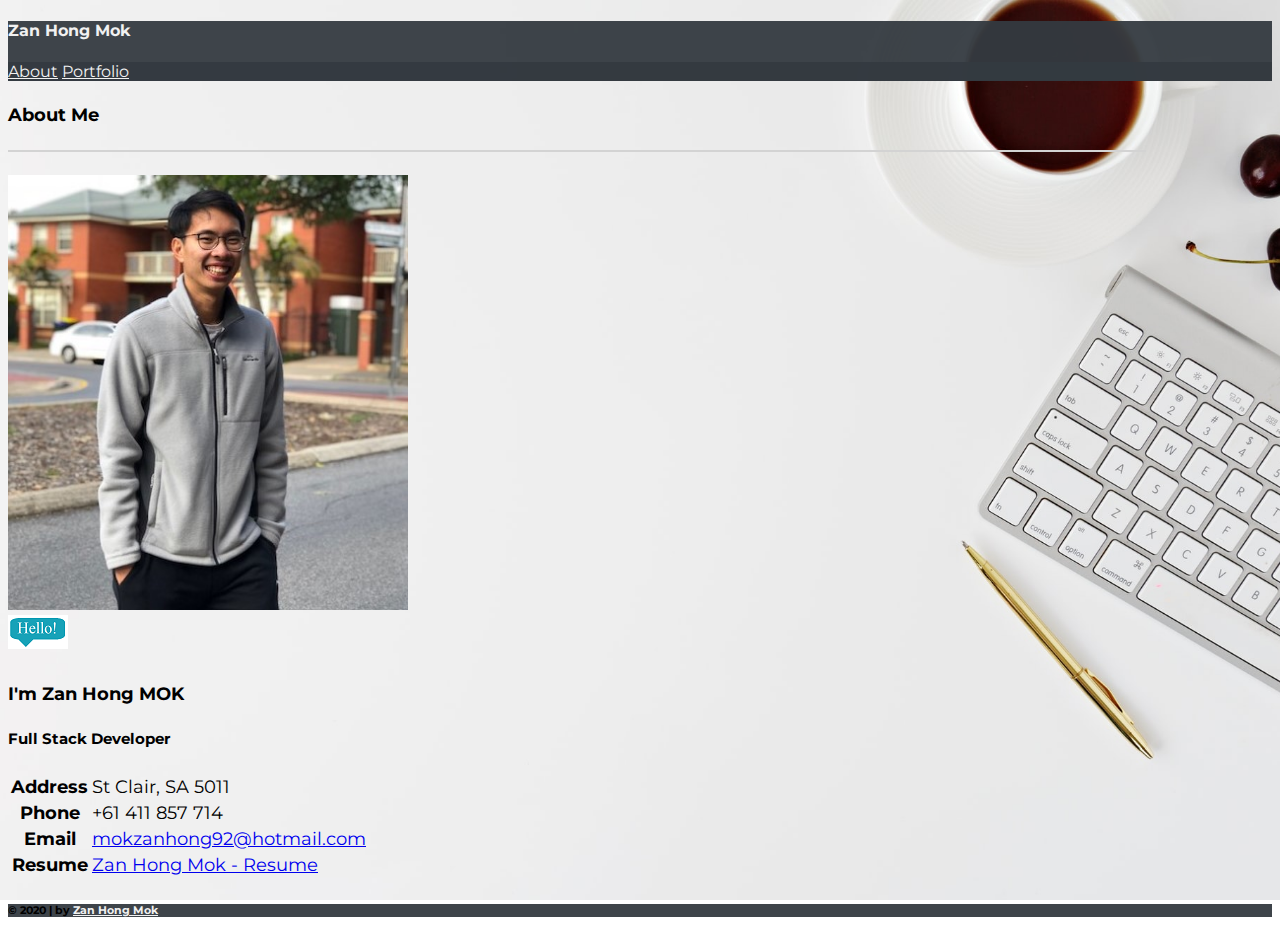
<file: index.html>
<!DOCTYPE html>
<html lang="en" class="h-100">

<head>
  <meta charset="UTF-8" />
  <meta name="viewport" content="width=device-width, initial-scale=1.0" />
  <link rel="stylesheet" href="https://stackpath.bootstrapcdn.com/bootstrap/4.5.0/css/bootstrap.min.css"
    integrity="sha384-9aIt2nRpC12Uk9gS9baDl411NQApFmC26EwAOH8WgZl5MYYxFfc+NcPb1dKGj7Sk" crossorigin="anonymous" />
  <link rel="stylesheet" href="https://use.fontawesome.com/releases/v5.8.1/css/all.css"
    integrity="sha384-50oBUHEmvpQ+1lW4y57PTFmhCaXp0ML5d60M1M7uH2+nqUivzIebhndOJK28anvf" crossorigin="anonymous" />
  <link href="https://fonts.googleapis.com/css2?family=Montserrat&display=swap" rel="stylesheet">
  <link rel="stylesheet" href="style.css">
  <title>About Me</title>
</head>

<body class="d-flex flex-column h-100">
  <header>
    <nav class="px-md-4 mb-4 align-items-center border-bottom shadow-sm">
      <section class="container">
        <section class="row">
          <a class="my-0 mr-md-auto text-white p-3 px-1 text-center col-md-auto">
            <h4 class="font-weight-bold">Zan Hong Mok</h4>
          </a>
          <section class="col-md-auto"></section>
          <nav class="my-3 my-md-4 pr-0 text-center col-md-auto" id="nav-menu">
            <a class="p-2 font-weight-bold" href="index.html">About</a>
            <a class="p-2 font-weight-bold" href="portfolio.html">Portfolio</a>
            <!-- <a class="p-2 font-weight-bold" href="contact.html">Contact</a> -->
          </nav>
        </section>
      </section>
    </nav>
  </header>

  <main class="container bg-light border shadow-lg py-md-4 px-md-4">
    <section class="row">
      <h4 class="text-info col-md-12 py-2 font-weight-bold">About Me</h4>
    </section>
    <hr>
    <br>
    <section class="row">
      <img class="img-fluid float-left col-md-6 h-50 mb-3" style="max-width: 400px;" src="Images/IMG_0452.jpg"
        alt="My Profile Picture" />
      <section class="col-md-6">
        <img src="Images/hello.PNG" alt="Hello speech bubble" style="max-width: 100px; padding-bottom: 5px;" />
        <h4>I'm <span class="font-weight-bold">Zan Hong MOK</span></h4>
        <h5>Full Stack Developer</h5>
        <table class="table table-responsive-sm table-borderless">
          <tbody>
            <tr>
              <th scope="row">Address</th>
              <td>St Clair, SA 5011</td>
            </tr>
            <tr>
              <th scope="row">Phone</th>
              <td>
                +61 411 857 714
              </td>
            </tr>
            <tr>
              <th scope="row">Email</th>
              <td>
                <a href="mailto: mokzanhong92@hotmail.com">mokzanhong92@hotmail.com</a>
              </td>
            </tr>
            <tr>
              <th scope="row">Resume</th>
              <td>
                <a href="Images/Zan Hong Mok - Resume.pdf" target="_blank">Zan Hong Mok - Resume</a>
              </td>
            </tr>
          </tbody>
        </table>
      </section>
    </section>
  </main>

  <footer class="footer mt-auto py-2 border-top shadow-lg">
    <section class="container text-center mt-md-2">
      <a href="https://www.facebook.com/zan.hong/" target="_blank"><i class="fab fa-facebook-f ml-md-2 mr-md-2"></i></a>
      <a href="https://www.instagram.com/zanhong/" target="_blank"><i class="fab fa-instagram ml-md-2 mr-md-2"></i></a>
      <a href="https://www.linkedin.com/in/zhmok/" target="_blank"><i
          class="fab fa-linkedin-in ml-md-2 mr-md-2"></i></a>
      <a href="https://github.com/ZanHong" target="_blank"><i class="fab fa-github ml-md-2 mr-md-2"></i></a>
      <h6 class="text-light mt-md-2">&copy; 2020 | by <a href="https://github.com/ZanHong">Zan Hong
          Mok</a></h6>
    </section>
  </footer>
</body>

</html>
</file>
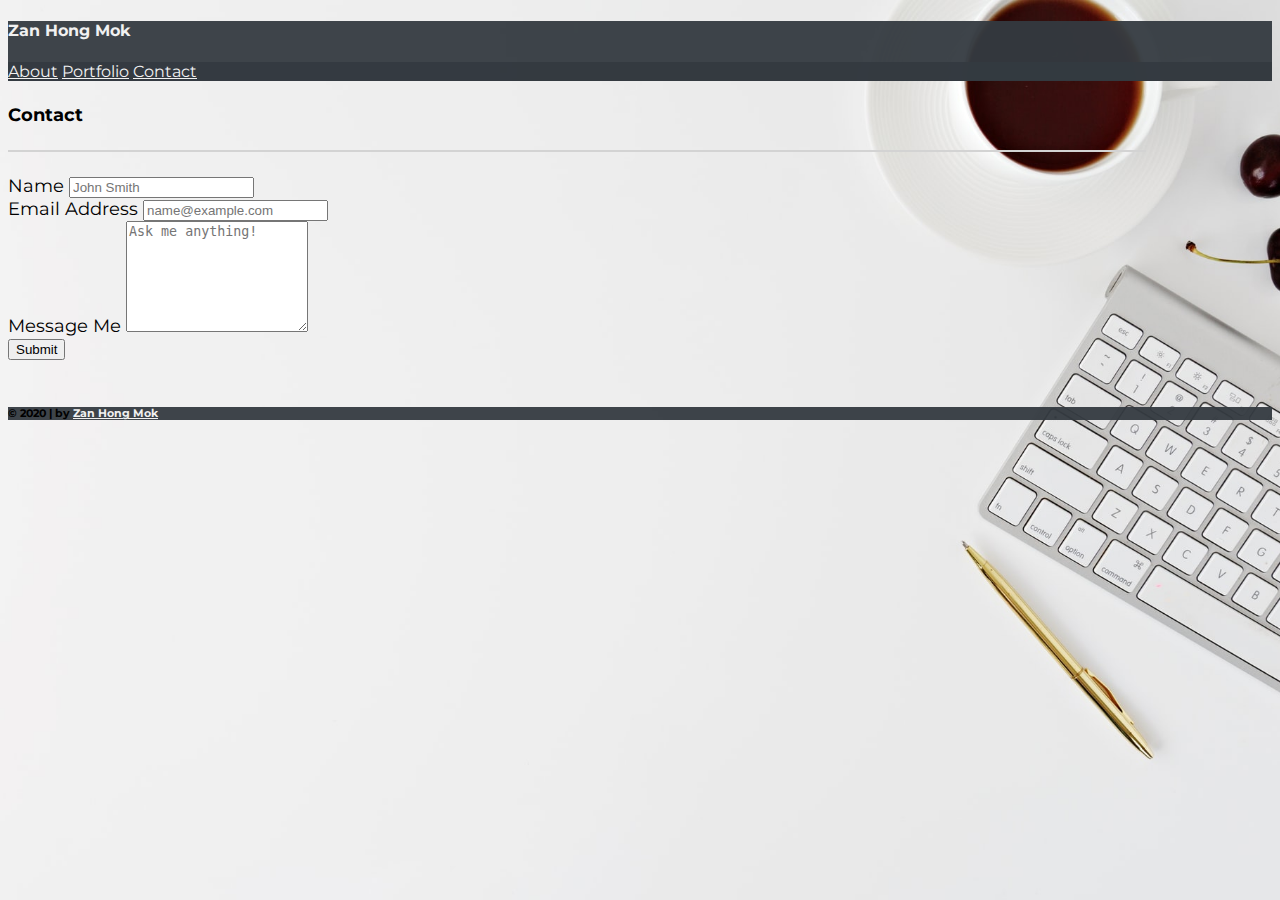
<file: contact.html>
<!DOCTYPE html>
<html lang="en" class="h-100">

<head>
  <meta charset="UTF-8" />
  <meta name="viewport" content="width=device-width, initial-scale=1.0" />
  <link rel="stylesheet" href="https://stackpath.bootstrapcdn.com/bootstrap/4.5.0/css/bootstrap.min.css"
    integrity="sha384-9aIt2nRpC12Uk9gS9baDl411NQApFmC26EwAOH8WgZl5MYYxFfc+NcPb1dKGj7Sk" crossorigin="anonymous" />
  <link rel="stylesheet" href="https://use.fontawesome.com/releases/v5.8.1/css/all.css"
    integrity="sha384-50oBUHEmvpQ+1lW4y57PTFmhCaXp0ML5d60M1M7uH2+nqUivzIebhndOJK28anvf" crossorigin="anonymous" />
  <link href="https://fonts.googleapis.com/css2?family=Montserrat&display=swap" rel="stylesheet">
  <link rel="stylesheet" href="style.css">
  <title>About Me</title>
</head>

<body class="d-flex flex-column h-100">
  <header>
    <nav class="px-md-4 mb-4 align-items-center border-bottom shadow-sm">
      <section class="container">
        <section class="row">
          <a class="my-0 mr-md-auto text-white p-3 px-1 text-center col-md-auto">
            <h4 class="font-weight-bold">Zan Hong Mok</h4>
          </a>
          <section class="col-md-auto"></section>
          <nav class="my-3 my-md-4 pr-0 text-center col-md-auto" id="nav-menu">
            <a class="p-2 font-weight-bold" href="index.html">About</a>
            <a class="p-2 font-weight-bold" href="portfolio.html">Portfolio</a>
            <a class="p-2 font-weight-bold" href="contact.html">Contact</a>
          </nav>
        </section>
      </section>
    </nav>
  </header>

  <main class="container bg-light border shadow-lg py-md-4 px-md-4">
    <section class="row">
      <h4 class="text-info col-md-12 py-2 font-weight-bold">Contact</h4>
    </section>
    <hr>
    <br>

    <form>
      <div class="form-group">
        <label for="exampleInputName1">Name</label>
        <input type="email" class="form-control" id="exampleInputName1" placeholder="John Smith" />
      </div>
      <div class="form-group">
        <label for="exampleInputEmail1">Email Address</label>
        <input type="email" class="form-control" id="exampleInputEmail1" placeholder="name@example.com" />
      </div>
      <div class="form-group">
        <label for="exampleFormControlTextarea1">Message Me</label>
        <textarea class="form-control" id="exampleFormControlTextarea1" rows="7"
          placeholder="Ask me anything!"></textarea>
      </div>
      <button type="submit" class="btn btn-dark">Submit</button>
      <br /><br />
    </form>
  </main>

  <footer class="footer mt-auto py-2 border-top shadow-lg">
    <section class="container text-center mt-md-2">
      <a href="https://www.facebook.com/zan.hong/" target="_blank"><i class="fab fa-facebook-f ml-md-2 mr-md-2"></i></a>
      <a href="https://www.instagram.com/zanhong/" target="_blank"><i class="fab fa-instagram ml-md-2 mr-md-2"></i></a>
      <a href="https://www.linkedin.com/in/zhmok/" target="_blank"><i
          class="fab fa-linkedin-in ml-md-2 mr-md-2"></i></a>
      <a href="https://github.com/ZanHong" target="_blank"><i class="fab fa-github ml-md-2 mr-md-2"></i></a>
      <h6 class="text-light mt-md-2">&copy; 2020 | by <a href="https://github.com/ZanHong">Zan Hong
          Mok</a></h6>
    </section>
  </footer>
</body>

</html>
</file>
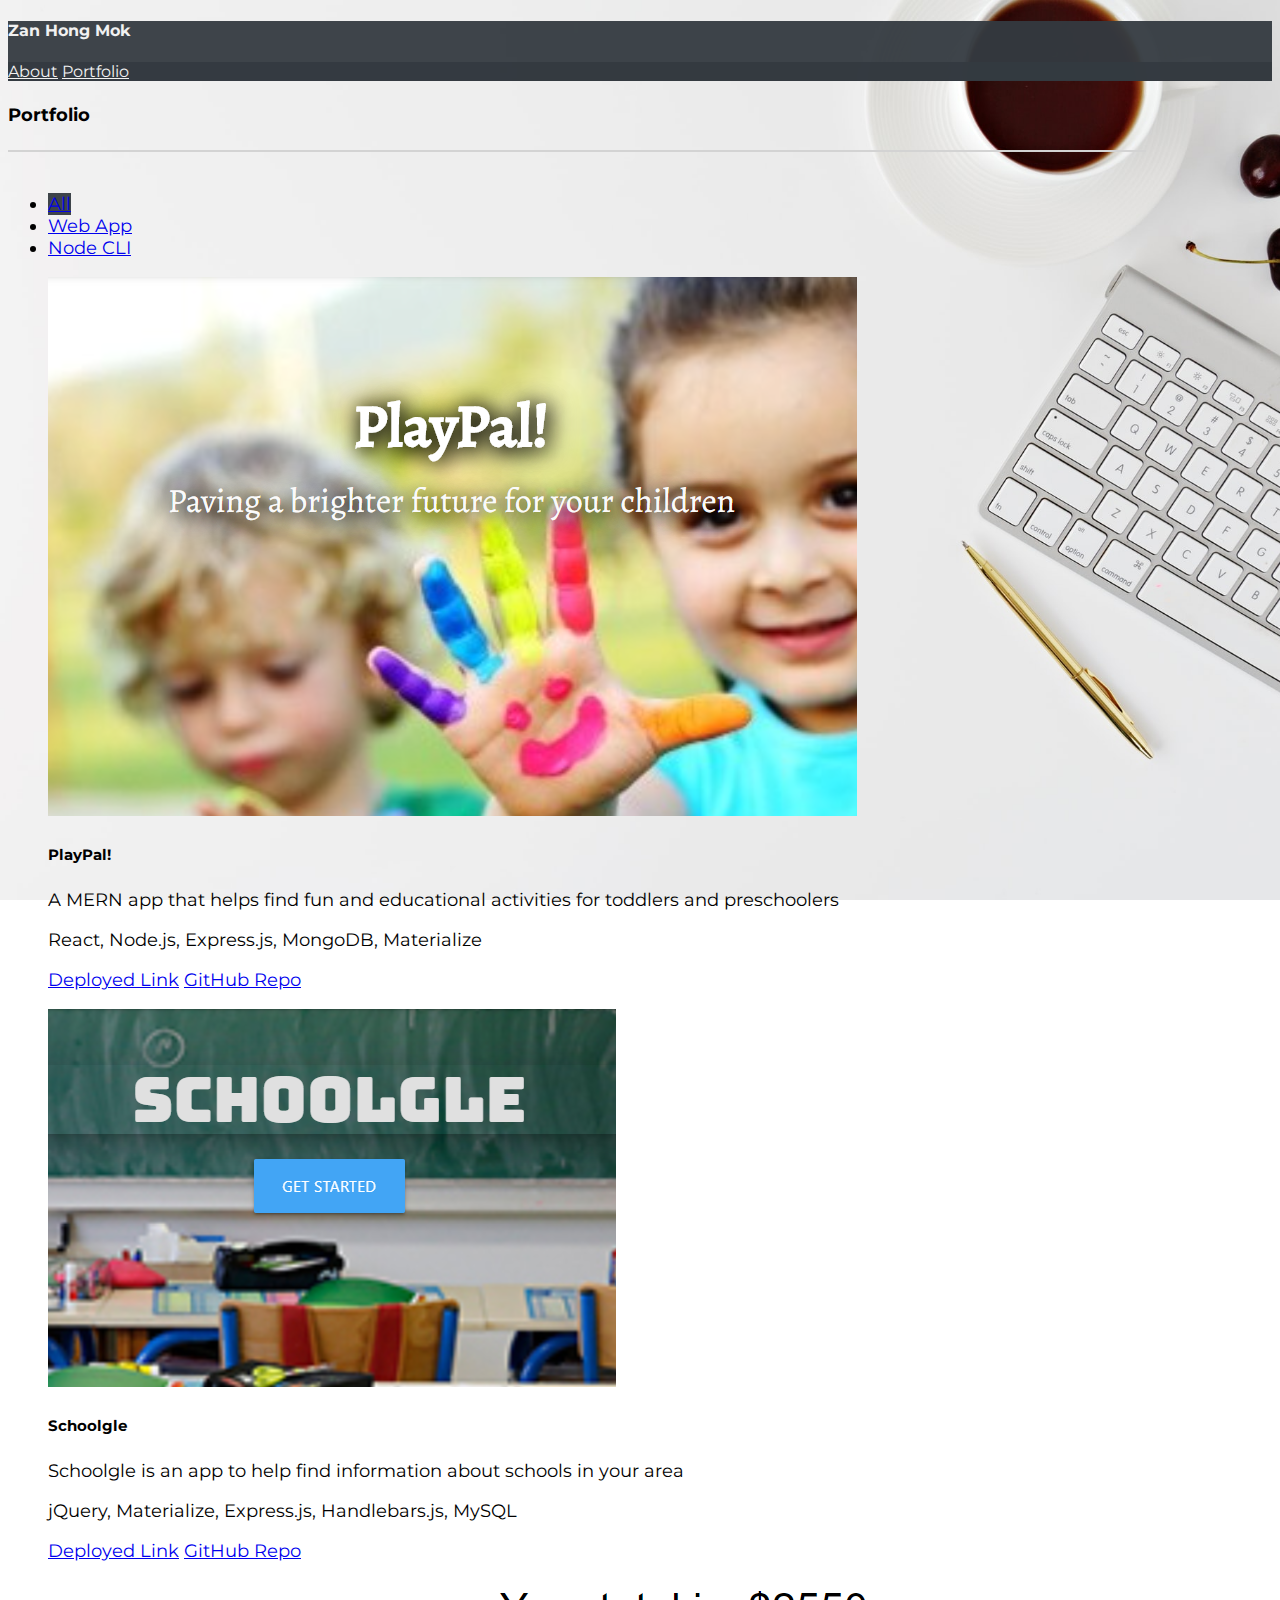
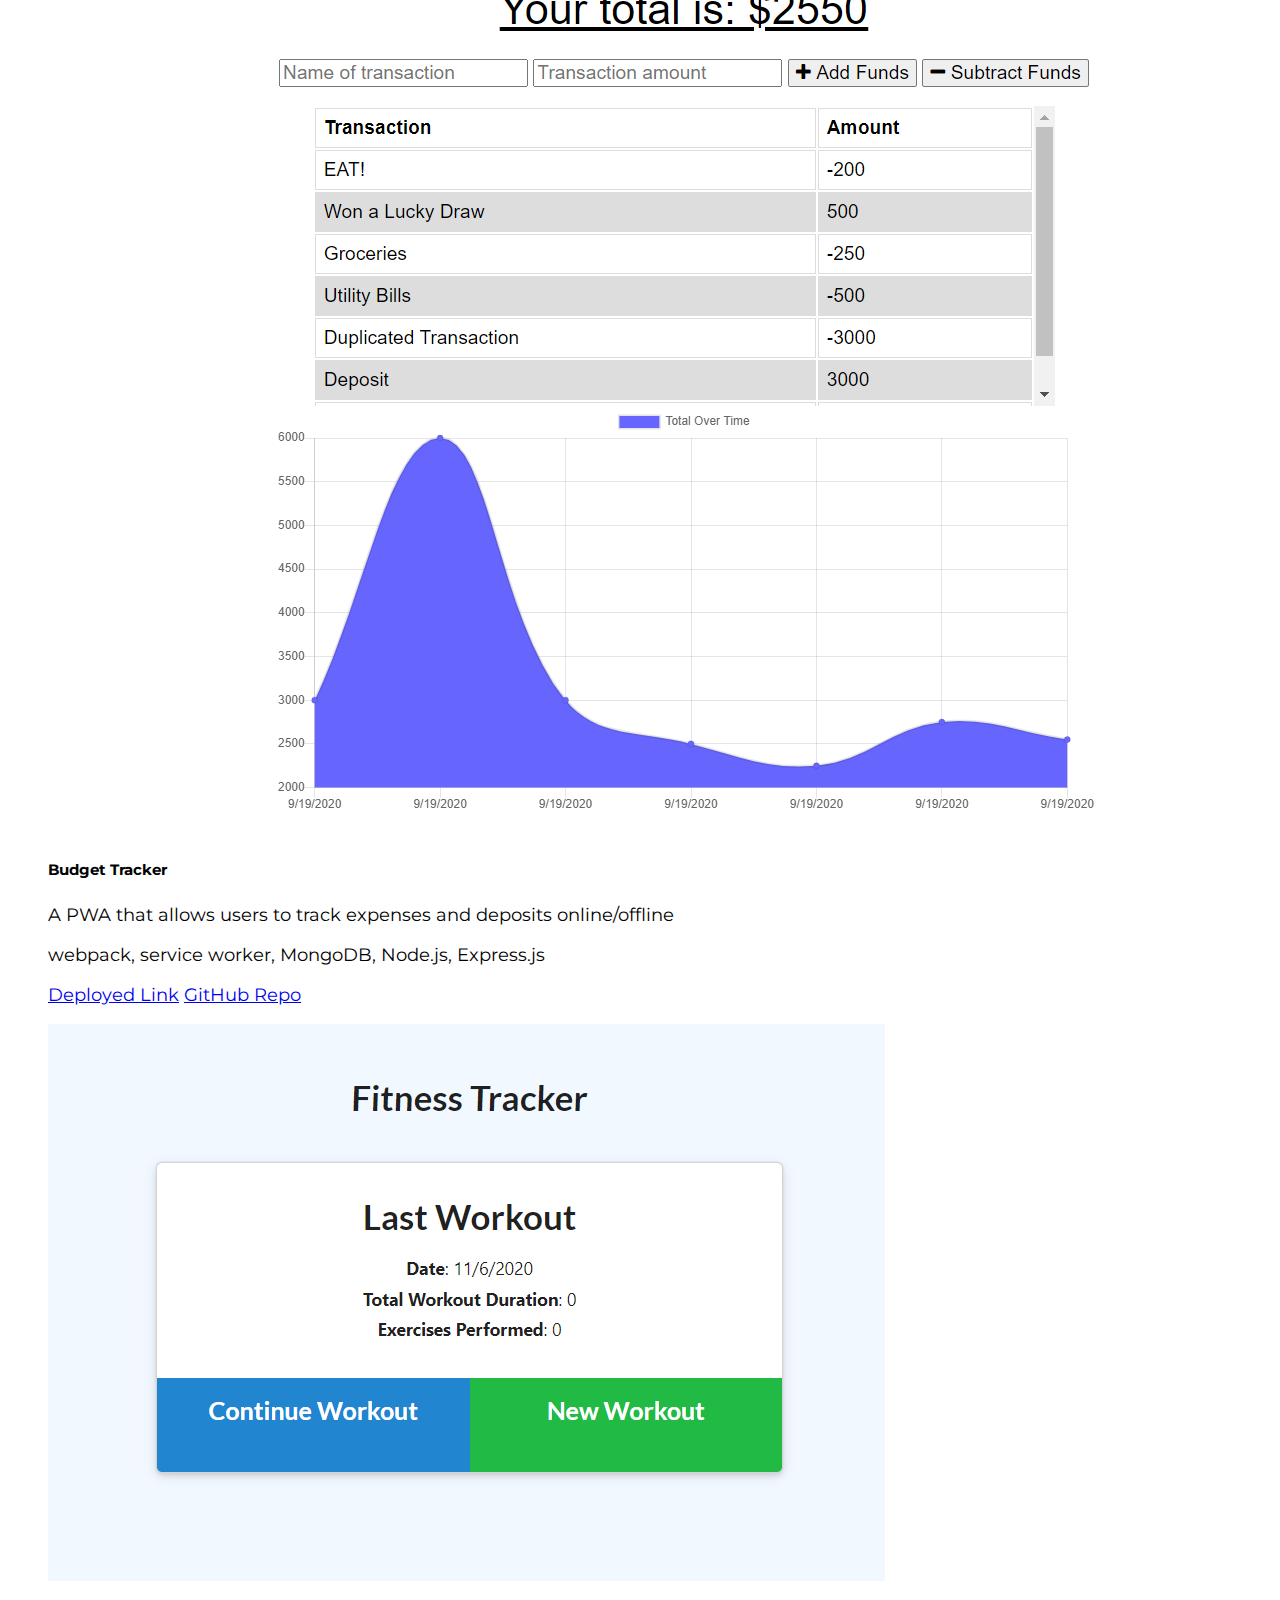
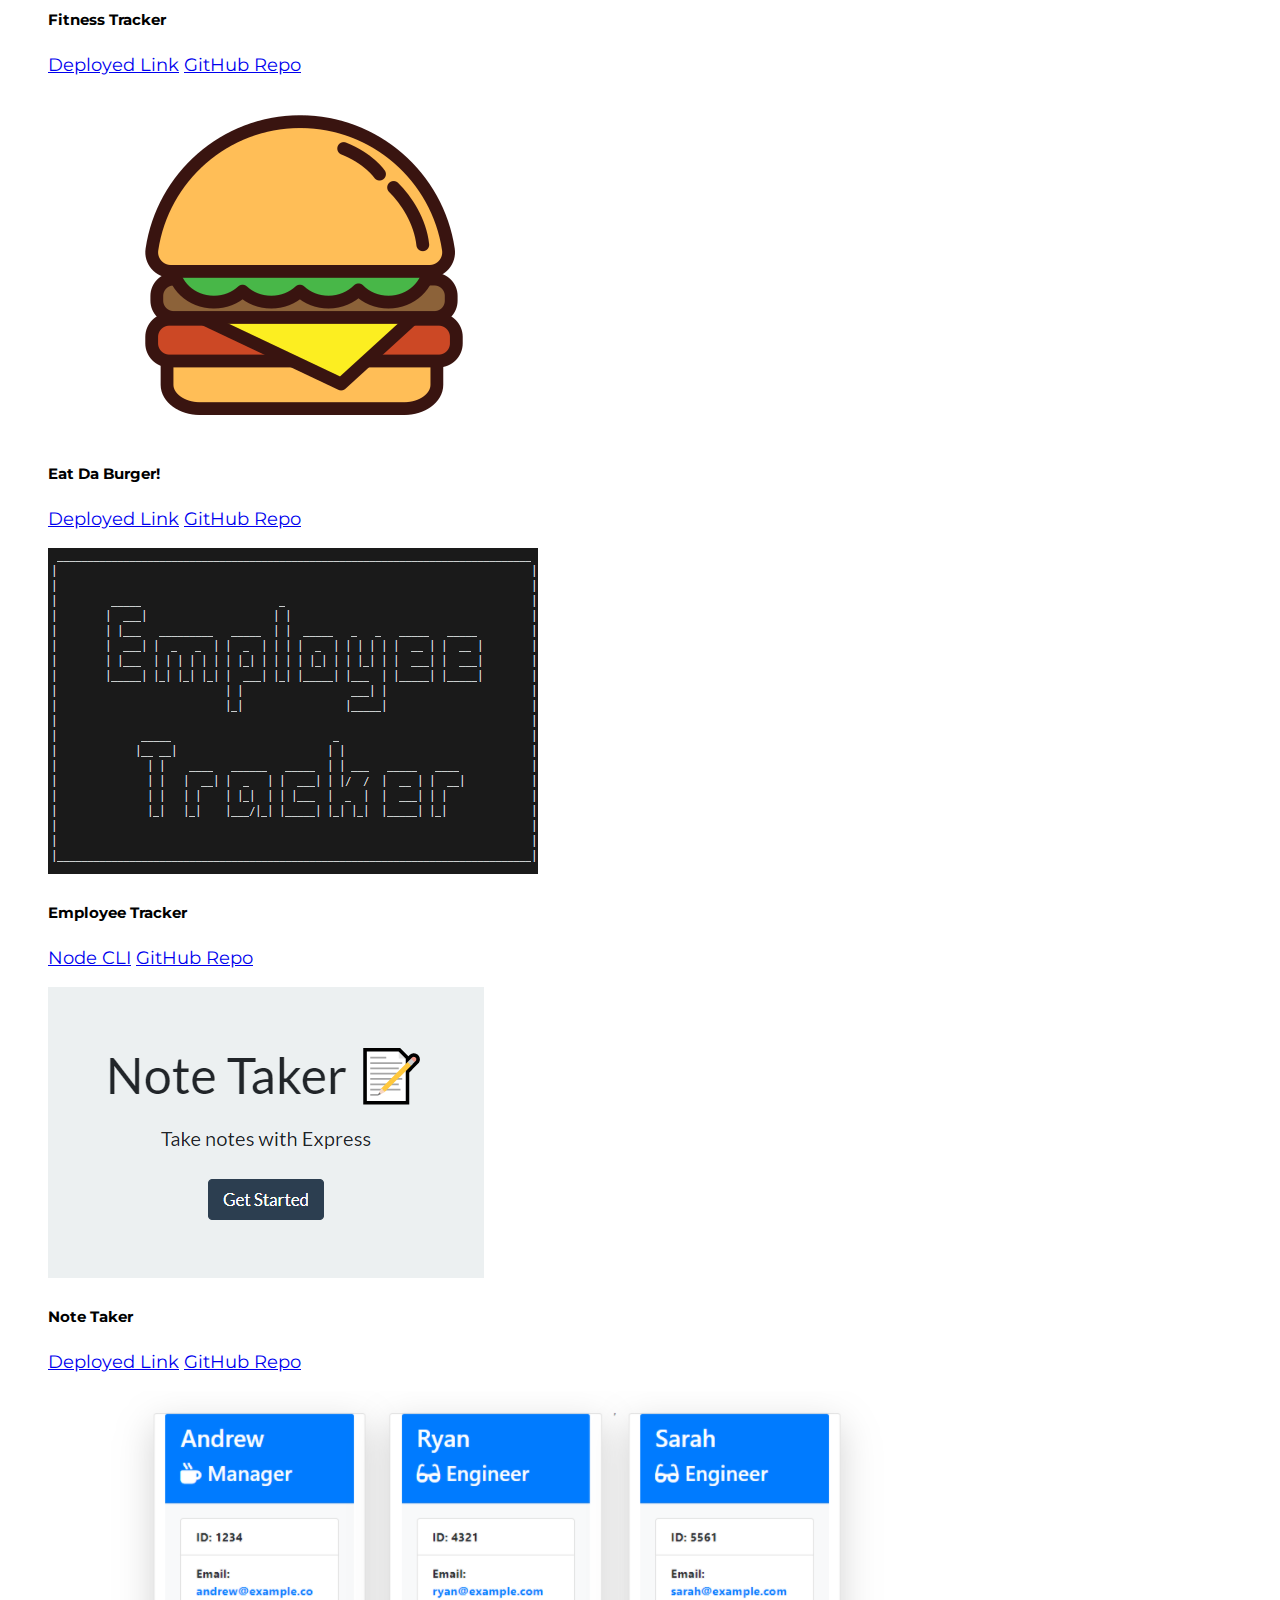
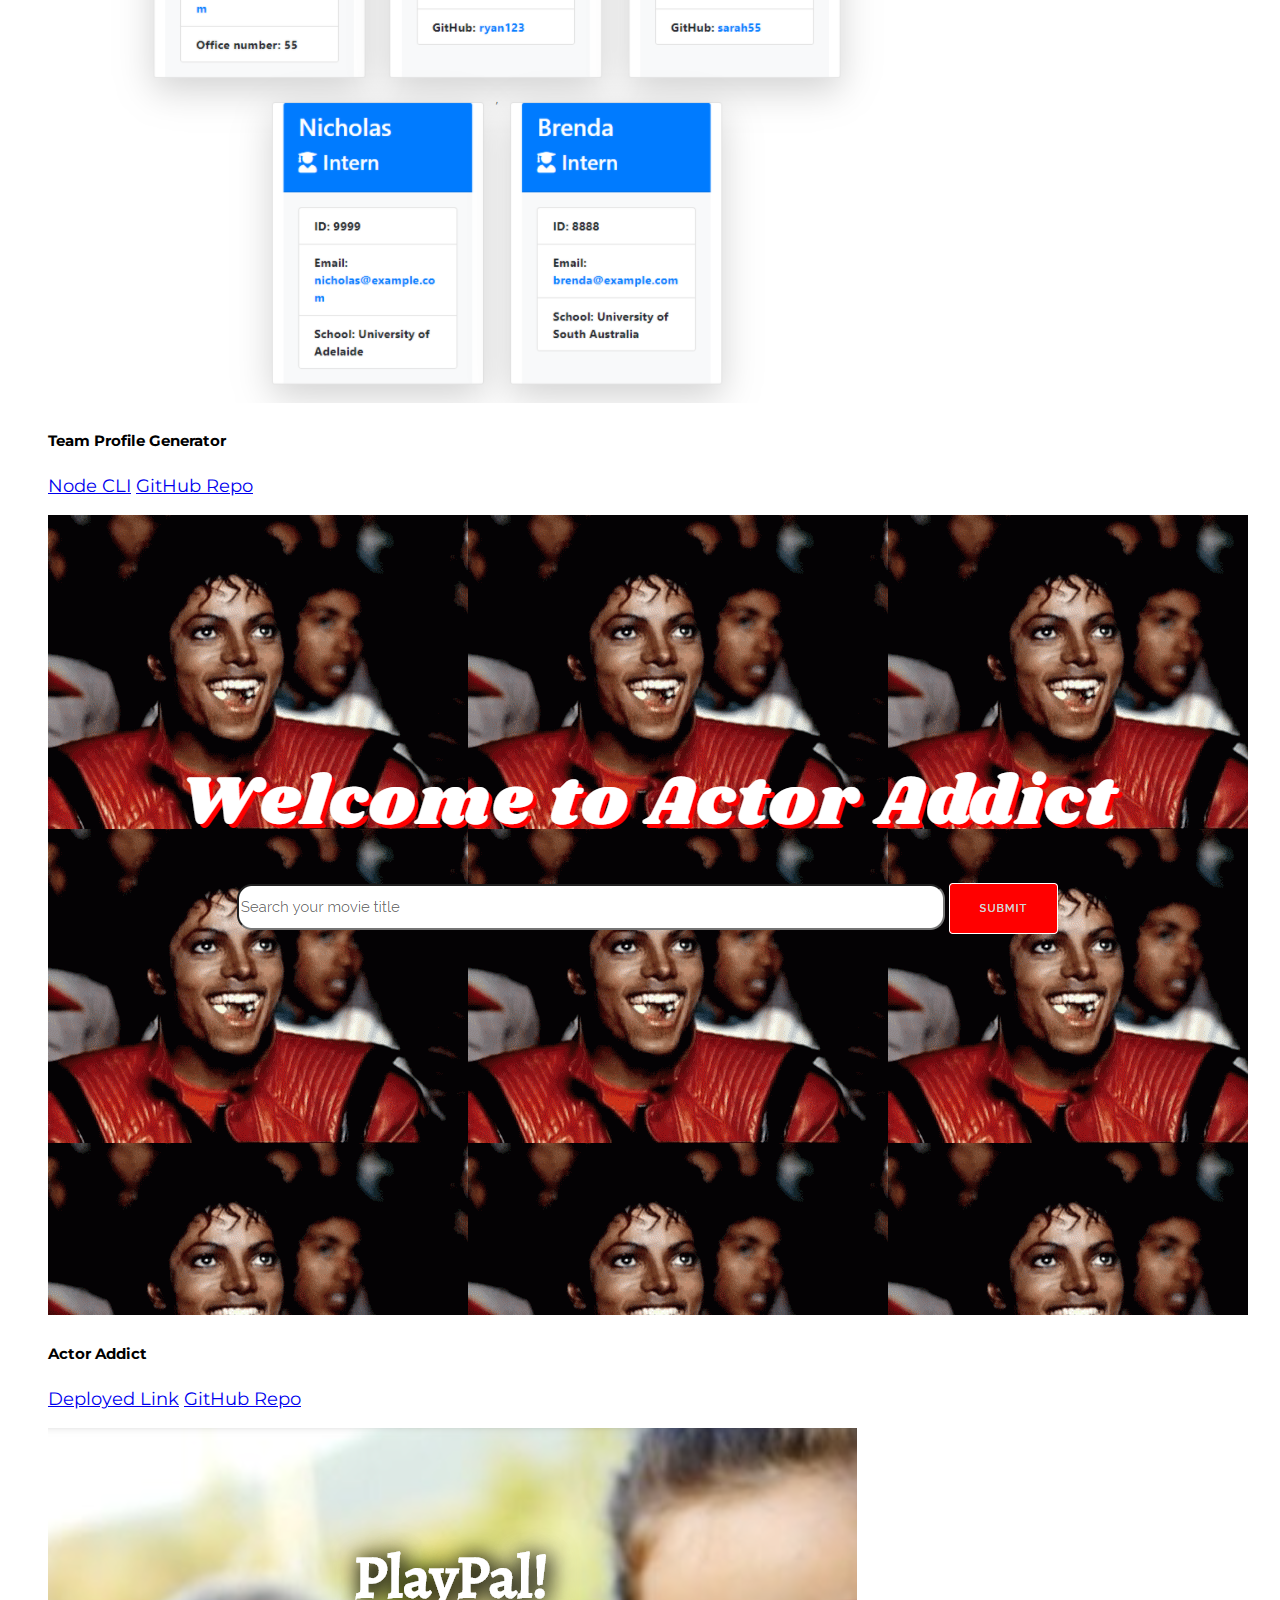
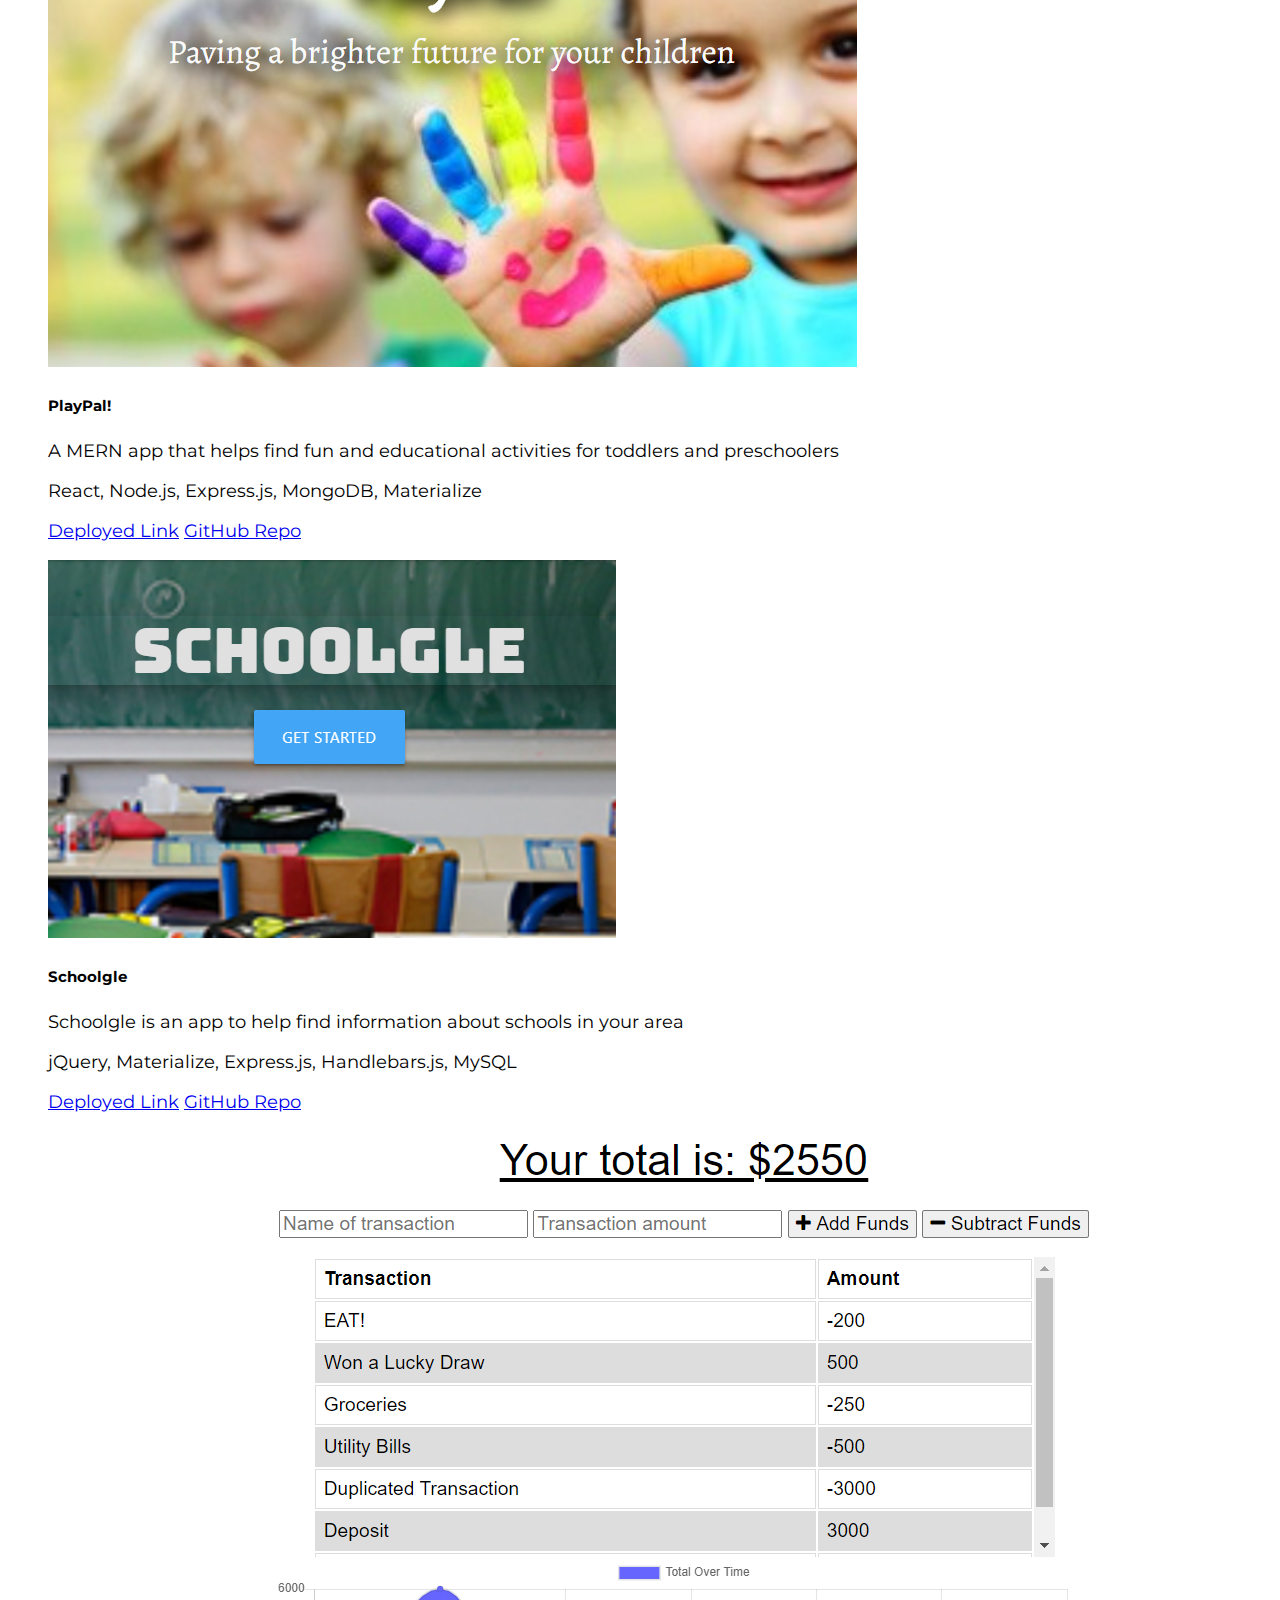
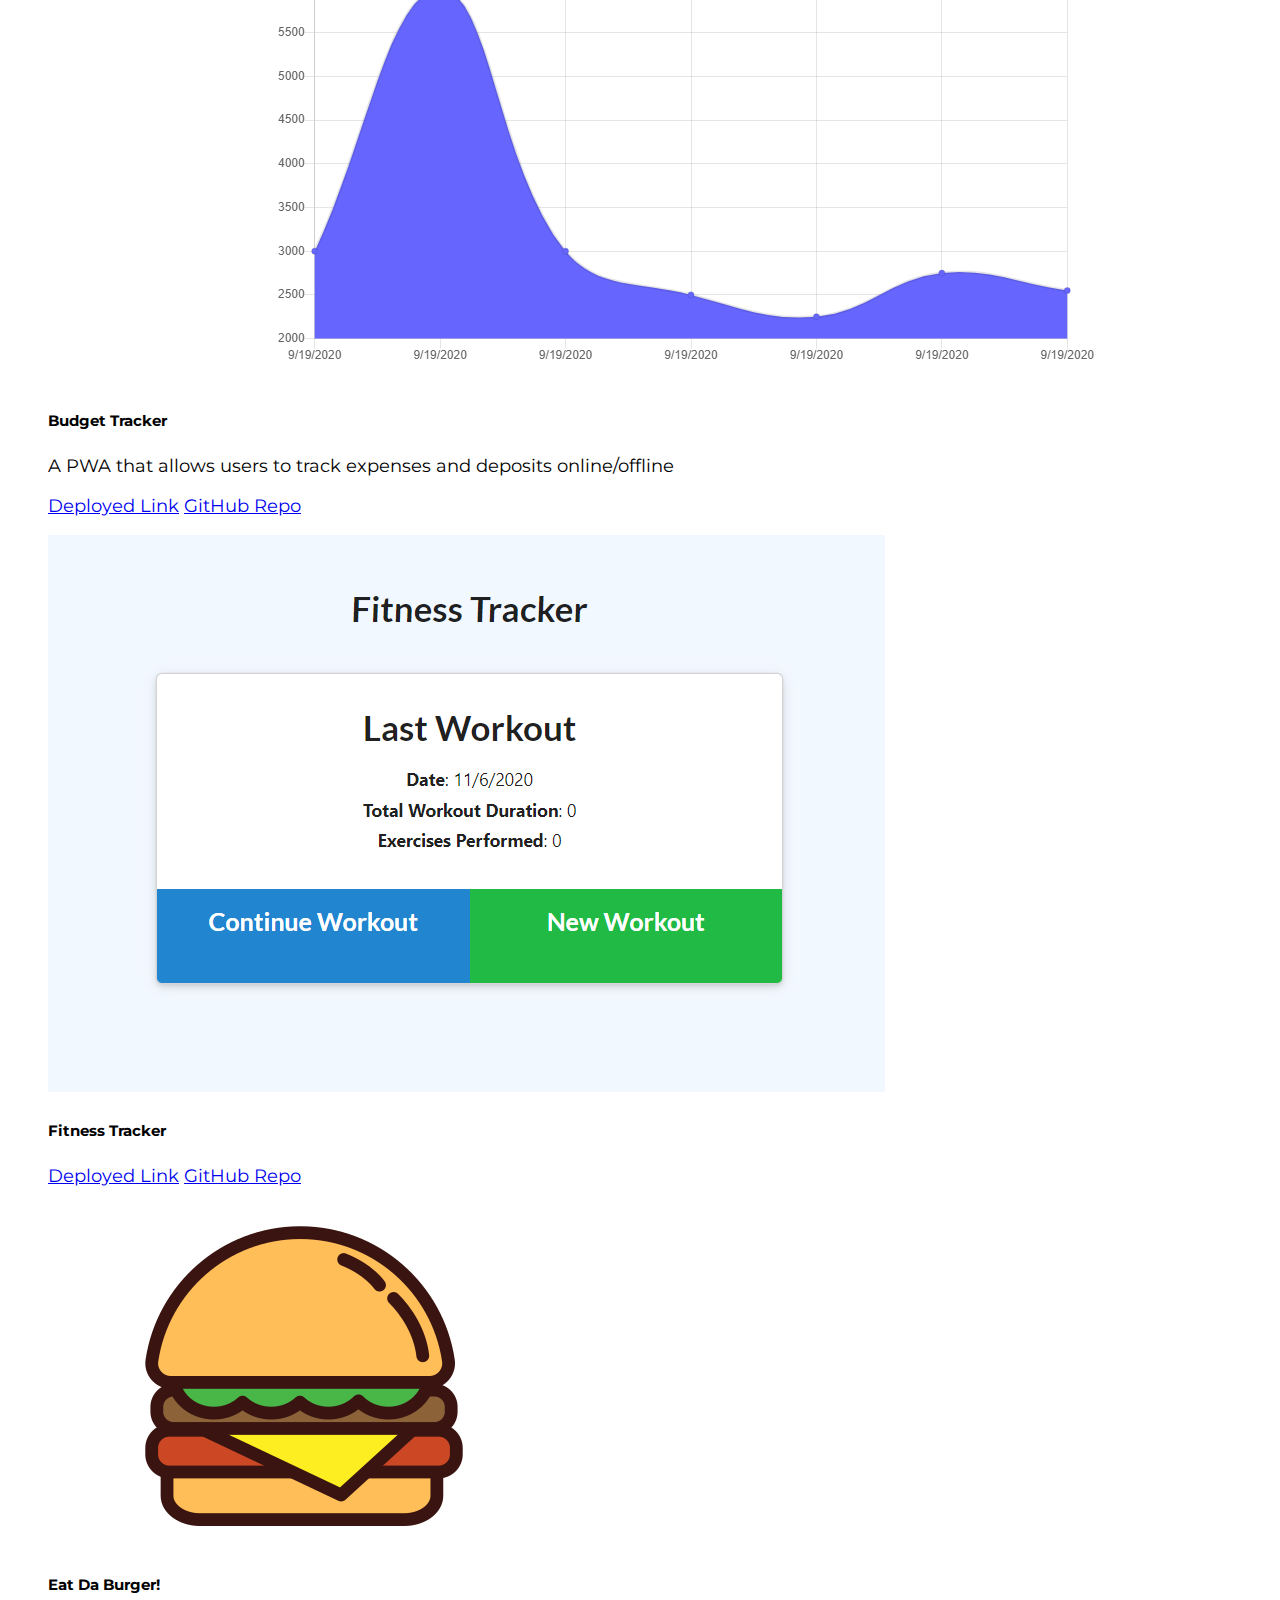
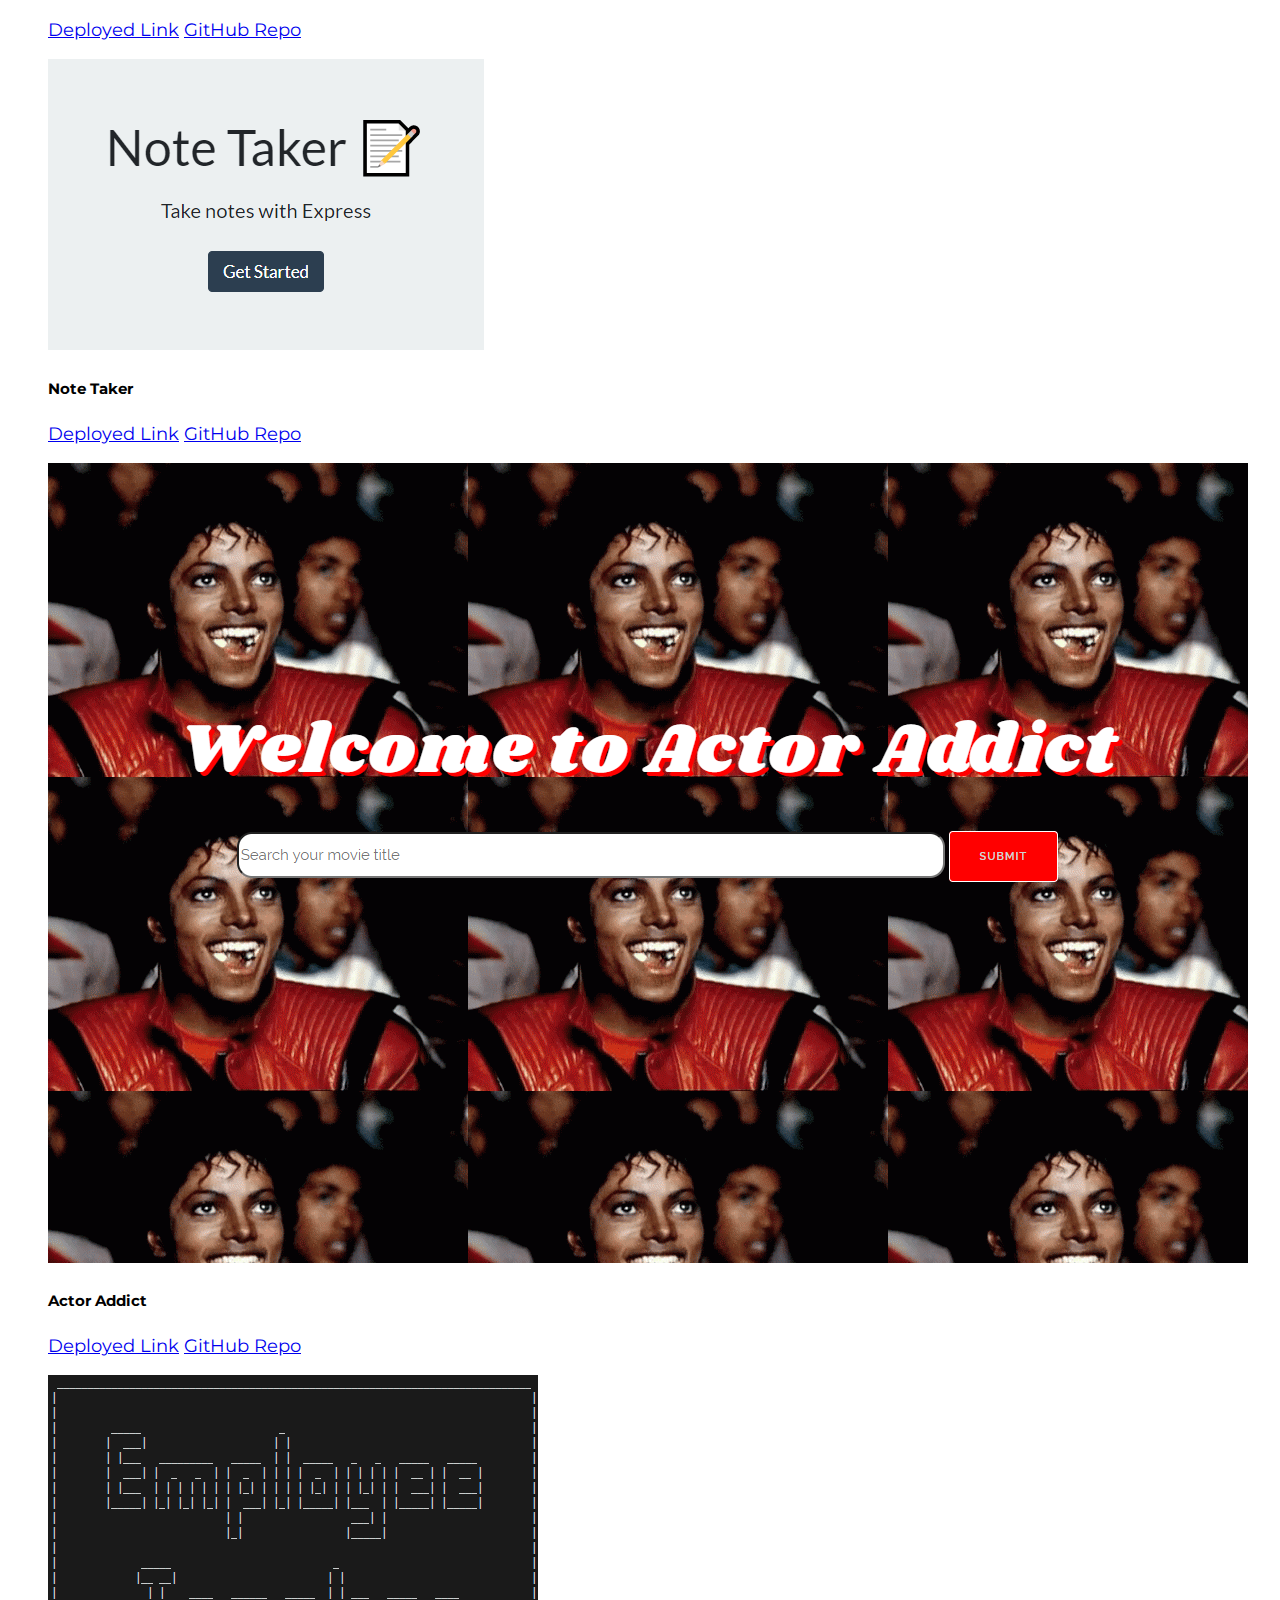
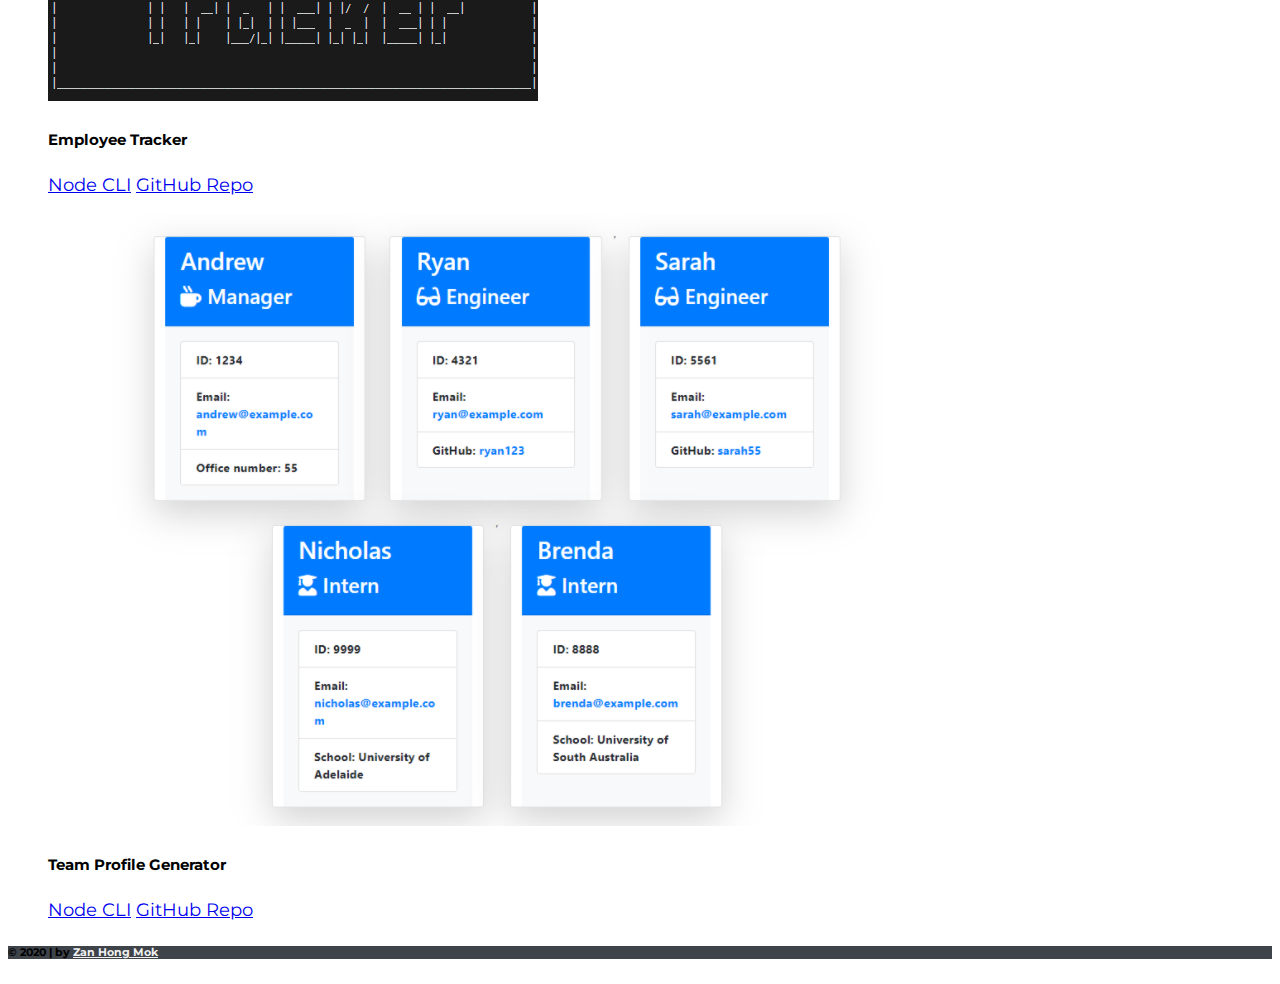
<file: portfolio.html>
<!DOCTYPE html>
<html lang="en" class="h-100">

<head>
  <meta charset="UTF-8" />
  <meta name="viewport" content="width=device-width, initial-scale=1.0" />
  <link rel="stylesheet" href="https://stackpath.bootstrapcdn.com/bootstrap/4.5.0/css/bootstrap.min.css"
    integrity="sha384-9aIt2nRpC12Uk9gS9baDl411NQApFmC26EwAOH8WgZl5MYYxFfc+NcPb1dKGj7Sk" crossorigin="anonymous" />
  <link rel="stylesheet" href="https://use.fontawesome.com/releases/v5.8.1/css/all.css"
    integrity="sha384-50oBUHEmvpQ+1lW4y57PTFmhCaXp0ML5d60M1M7uH2+nqUivzIebhndOJK28anvf" crossorigin="anonymous" />
  <link href="https://fonts.googleapis.com/css2?family=Montserrat&display=swap" rel="stylesheet">
  <link rel="stylesheet" href="style.css">
  <title>About Me</title>
</head>

<body class="d-flex flex-column h-100">
  <header>
    <nav class="px-md-4 mb-4 align-items-center border-bottom shadow-sm">
      <section class="container">
        <section class="row">
          <a class="my-0 mr-md-auto text-white p-3 px-1 text-center col-md-auto">
            <h4 class="font-weight-bold">Zan Hong Mok</h4>
          </a>
          <section class="col-md-auto"></section>
          <nav class="my-3 my-md-4 pr-0 text-center col-md-auto" id="nav-menu">
            <a class="p-2 font-weight-bold" href="index.html">About</a>
            <a class="p-2 font-weight-bold" href="portfolio.html">Portfolio</a>
            <!-- <a class="p-2 font-weight-bold" href="contact.html">Contact</a> -->
          </nav>
        </section>
      </section>
    </nav>
  </header>

  <main class="container bg-light border shadow-lg py-md-4 px-md-4">
    <section class="row">
      <h4 class="text-info col-md-12 py-2 font-weight-bold">Portfolio</h4>
    </section>
    <hr>
    <br>
    <ul class="nav nav-pills justify-content-center mb-3" id="pills-tab" role="tablist">
      <li class="nav-item" role="presentation">
        <a class="nav-link active" id="all-tab" data-toggle="pill" href="#all" role="tab" aria-controls="pills-all"
          aria-selected="true">All</a>
      </li>
      <li class="nav-item" role="presentation">
        <a class="nav-link" id="web-app-tab" data-toggle="pill" href="#web-app" role="tab" aria-controls="web-app"
          aria-selected="false">Web App</a>
      </li>
      <li class="nav-item" role="presentation">
        <a class="nav-link" id="node-cli-tab" data-toggle="pill" href="#node-cli" role="tab" aria-controls="node-cli"
          aria-selected="false">Node CLI</a>
      </li>
    </ul>


    <div class="tab-content" id="pills-tabContent">
      <!-- ALL -->
      <div class="tab-pane fade show active" id="all" role="tabpanel" aria-labelledby="pills-home-tab">
        <section class="row justify-content-md-center">
          <figure class="col-md-4">
            <section class="card mb-4 shadow-sm">
              <a href="https://playpal2020.herokuapp.com/" target="_blank">
                <img src="Images/playpal.PNG" class="card-img-top" alt="Project 3: PlayPal!" />
              </a>
              <article class="card-body">
                <h5 class="card-title font-weight-bold">
                  PlayPal!
                </h5>
                <p>
                  A MERN app that helps find fun and educational activities for toddlers and preschoolers
                </p>
                <p>
                  React, Node.js, Express.js, MongoDB, Materialize
                </p>
                <a href="https://playpal2020.herokuapp.com/" class="btn btn-dark" target="_blank">Deployed
                  Link</a>
                <a href="https://github.com/ZanHong/PlayPal" class="btn btn-dark" target="_blank">GitHub
                  Repo</a>
              </article>
            </section>
          </figure>
          <figure class="col-md-4">
            <section class="card mb-4 shadow-sm">
              <a href="https://schoolgle.herokuapp.com/" target="_blank">
                <img src="Images/schoolgle.PNG" class="card-img-top" alt="Project 2: Schoolgle" />
              </a>
              <article class="card-body">
                <h5 class="card-title font-weight-bold">
                  Schoolgle
                </h5>
                <p>
                  Schoolgle is an app to help find information about schools in your area
                </p>
                <p>
                  jQuery, Materialize, Express.js, Handlebars.js, MySQL
                </p>
                <a href="https://schoolgle.herokuapp.com/" class="btn btn-dark" target="_blank">Deployed
                  Link</a>
                <a href="https://github.com/Andrew836-dev/schoolgle" class="btn btn-dark" target="_blank">GitHub
                  Repo</a>
              </article>
            </section>
          </figure>
          <figure class="col-md-4">
            <section class="card mb-4 shadow-sm">
              <a href="https://safe-sands-03074.herokuapp.com/" target="_blank">
                <img src="Images/budget-tracker.PNG" class="card-img-top" alt="Budget Tracker" />
              </a>
              <article class="card-body">
                <h5 class="card-title font-weight-bold">
                  Budget Tracker
                </h5>
                <p>
                  A PWA that allows users to track expenses and deposits online/offline
                </p>
                <p>
                <p>
                  webpack, service worker, MongoDB, Node.js, Express.js
                </p>
                </p>
                <a href="https://safe-sands-03074.herokuapp.com/" class="btn btn-dark" target="_blank">Deployed
                  Link</a>
                <a href="https://github.com/ZanHong/18-budget-tracker" class="btn btn-dark"
                  target="_blank">GitHub
                  Repo</a>
              </article>
            </section>
          </figure>
        </section>

        <section class="row justify-content-md-center">
          <figure class="col-md-4">
            <section class="card mb-4 shadow-sm">
              <a href="https://agile-cliffs-57091.herokuapp.com/" target="_blank">
                <img src="Images/fitness-tracker.PNG" class="card-img-top" alt="Fitness Tracker" />
              </a>
              <article class="card-body">
                <h5 class="card-title font-weight-bold">
                  Fitness Tracker
                </h5>
                <a href="https://agile-cliffs-57091.herokuapp.com/" class="btn btn-dark" target="_blank">Deployed
                  Link</a>
                <a href="https://github.com/ZanHong/17-fitness-tracker" class="btn btn-dark"
                  target="_blank">GitHub
                  Repo</a>
              </article>
            </section>
          </figure>
          <figure class="col-md-4">
            <section class="card mb-4 shadow-sm">
              <a href="https://sleepy-hollows-06121.herokuapp.com/" target="_blank">
                <img src="Images/burger.png" class="card-img-top" alt="Project 1: Actor Addict" />
              </a>
              <article class="card-body">
                <h5 class="card-title font-weight-bold">
                  Eat Da Burger!
                </h5>
                <a href="https://sleepy-hollows-06121.herokuapp.com/" class="btn btn-dark" target="_blank">Deployed
                  Link</a>
                <a href="https://github.com/ZanHong/13-node-express-handlebars" class="btn btn-dark"
                  target="_blank">GitHub
                  Repo</a>
              </article>
            </section>
          </figure>
          <figure class="col-md-4">
            <section class="card mb-4 shadow-sm">
              <a href="https://github.com/ZanHong/12-employee-tracker" target="_blank">
                <img src="Images/employee-tracker.PNG" class="card-img-top" alt="Employee Tracker" />
              </a>
              <article class="card-body">
                <h5 class="card-title font-weight-bold">
                  Employee Tracker
                </h5>
                <a href="#" class="btn btn-dark disabled" tabindex="-1" role="button" aria-disabled="true">Node
                  CLI</a>
                <a href="https://github.com/ZanHong/12-employee-tracker" class="btn btn-dark" target="_blank">GitHub
                  Repo</a>
              </article>
            </section>
          </figure>
        </section>

        <section class="row justify-content-md-center">
          <figure class="col-md-4">
            <section class="card mb-4 shadow-sm">
              <a href="https://damp-scrubland-79078.herokuapp.com/" target="_blank">
                <img src="Images/note-taker.PNG" class="card-img-top" alt="Note Taker: Get Started" />
              </a>
              <article class="card-body">
                <h5 class="card-title font-weight-bold">
                  Note Taker
                </h5>
                <a href="https://damp-scrubland-79078.herokuapp.com/" class="btn btn-dark" target="_blank">Deployed
                  Link</a>
                <a href="https://github.com/ZanHong/11-note-taker" class="btn btn-dark" target="_blank">GitHub
                  Repo</a>
              </article>
            </section>
          </figure>
          <figure class="col-md-4">
            <section class="card mb-4 shadow-sm">
              <a href="https://github.com/ZanHong/10-team-profile-generator" target="_blank">
                <img src="Images/team-profile-generator.PNG" class="card-img-top" alt="Team Profile Cards" />
              </a>
              <article class="card-body">
                <h5 class="card-title font-weight-bold">
                  Team Profile Generator
                </h5>
                <a href="#" class="btn btn-dark disabled" tabindex="-1" role="button" aria-disabled="true">Node
                  CLI</a>
                <a href="https://github.com/ZanHong/10-team-profile-generator" class="btn btn-dark"
                  target="_blank">GitHub
                  Repo</a>
              </article>
            </section>
          </figure>
          <figure class="col-md-4">
            <section class="card mb-4 shadow-sm">
              <a href="https://sophienicholas.github.io/Famous-Fact.github.io/" target="_blank">
                <img src="Images/actor-addict.PNG" class="card-img-top" alt="Project 1: Actor Addict" />
              </a>
              <article class="card-body">
                <h5 class="card-title font-weight-bold">
                  Actor Addict
                </h5>
                <a href="https://sophienicholas.github.io/Famous-Fact.github.io/" class="btn btn-dark"
                  target="_blank">Deployed Link</a>
                <a href="https://github.com/SophieNicholas/Famous-Fact.github.io" class="btn btn-dark"
                  target="_blank">GitHub Repo</a>
              </article>
            </section>
          </figure>
        </section>
      </div>

      <!-- WEB APP -->
      <div class="tab-pane fade" id="web-app" role="tabpanel" aria-labelledby="web-app-tab">
        <section class="row justify-content-md-center">
          <figure class="col-md-4">
            <section class="card mb-4 shadow-sm">
              <a href="https://playpal2020.herokuapp.com/" target="_blank">
                <img src="Images/playpal.PNG" class="card-img-top" alt="Project 3: PlayPal!" />
              </a>
              <article class="card-body">
                <h5 class="card-title font-weight-bold">
                  PlayPal!
                </h5>
                <p>
                  A MERN app that helps find fun and educational activities for toddlers and preschoolers
                </p>
                <p>
                  React, Node.js, Express.js, MongoDB, Materialize
                </p>
                <a href="https://playpal2020.herokuapp.com/" class="btn btn-dark" target="_blank">Deployed
                  Link</a>
                <a href="https://github.com/ZanHong/PlayPal" class="btn btn-dark" target="_blank">GitHub
                  Repo</a>
              </article>
            </section>
          </figure>
          <figure class="col-md-4">
            <section class="card mb-4 shadow-sm">
              <a href="https://schoolgle.herokuapp.com/" target="_blank">
                <img src="Images/schoolgle.PNG" class="card-img-top" alt="Project 2: Schoolgle" />
              </a>
              <article class="card-body">
                <h5 class="card-title font-weight-bold">
                  Schoolgle
                </h5>
                <p>
                  Schoolgle is an app to help find information about schools in your area
                </p>
                <p>
                  jQuery, Materialize, Express.js, Handlebars.js, MySQL
                </p>
                <a href="https://schoolgle.herokuapp.com/" class="btn btn-dark" target="_blank">Deployed
                  Link</a>
                <a href="https://github.com/Andrew836-dev/schoolgle" class="btn btn-dark" target="_blank">GitHub
                  Repo</a>
              </article>
            </section>
          </figure>
          <figure class="col-md-4">
            <section class="card mb-4 shadow-sm">
              <a href="https://safe-sands-03074.herokuapp.com/" target="_blank">
                <img src="Images/budget-tracker.PNG" class="card-img-top" alt="Budget Tracker" />
              </a>
              <article class="card-body">
                <h5 class="card-title font-weight-bold">
                  Budget Tracker
                </h5>
                <p>
                  A PWA that allows users to track expenses and deposits online/offline
                </p>
                <a href="https://safe-sands-03074.herokuapp.com/" class="btn btn-dark" target="_blank">Deployed
                  Link</a>
                <a href="https://github.com/ZanHong/18-budget-tracker" class="btn btn-dark"
                  target="_blank">GitHub
                  Repo</a>
              </article>
            </section>
          </figure>
        </section>
        <section class="row justify-content-md-center">
          <figure class="col-md-4">
            <section class="card mb-4 shadow-sm">
              <a href="https://agile-cliffs-57091.herokuapp.com/" target="_blank">
                <img src="Images/fitness-tracker.PNG" class="card-img-top" alt="Fitness Tracker" />
              </a>
              <article class="card-body">
                <h5 class="card-title font-weight-bold">
                  Fitness Tracker
                </h5>
                <a href="https://agile-cliffs-57091.herokuapp.com/" class="btn btn-dark" target="_blank">Deployed
                  Link</a>
                <a href="https://github.com/ZanHong/17-fitness-tracker" class="btn btn-dark"
                  target="_blank">GitHub
                  Repo</a>
              </article>
            </section>
          </figure>
          <figure class="col-md-4">
            <section class="card mb-4 shadow-sm">
              <a href="https://sleepy-hollows-06121.herokuapp.com/" target="_blank">
                <img src="Images/burger.png" class="card-img-top" alt="Cartoon Burger" />
              </a>
              <article class="card-body">
                <h5 class="card-title font-weight-bold">
                  Eat Da Burger!
                </h5>
                <a href="https://sleepy-hollows-06121.herokuapp.com/" class="btn btn-dark" target="_blank">Deployed
                  Link</a>
                <a href="https://github.com/ZanHong/13-node-express-handlebars" class="btn btn-dark"
                  target="_blank">GitHub
                  Repo</a>
              </article>
            </section>
          </figure>
          <figure class="col-md-4">
            <section class="card mb-4 shadow-sm">
              <a href="https://damp-scrubland-79078.herokuapp.com/" target="_blank">
                <img src="Images/note-taker.PNG" class="card-img-top" alt="Note Taker: Get Started" />
              </a>
              <article class="card-body">
                <h5 class="card-title font-weight-bold">
                  Note Taker
                </h5>
                <a href="https://damp-scrubland-79078.herokuapp.com/" class="btn btn-dark" target="_blank">Deployed
                  Link</a>
                <a href="https://github.com/ZanHong/11-note-taker" class="btn btn-dark" target="_blank">GitHub
                  Repo</a>
              </article>
            </section>
          </figure>
        </section>
        <section class="row justify-content-md-center">
          <figure class="col-md-4">
            <section class="card mb-4 shadow-sm">
              <a href="https://sophienicholas.github.io/Famous-Fact.github.io/" target="_blank">
                <img src="Images/actor-addict.PNG" class="card-img-top" alt="Project 1: Actor Addict" />
              </a>
              <article class="card-body">
                <h5 class="card-title font-weight-bold">
                  Actor Addict
                </h5>
                <a href="https://sophienicholas.github.io/Famous-Fact.github.io/" class="btn btn-dark"
                  target="_blank">Deployed Link</a>
                <a href="https://github.com/SophieNicholas/Famous-Fact.github.io" class="btn btn-dark"
                  target="_blank">GitHub Repo</a>
              </article>
            </section>
          </figure>
        </section>
      </div>

      <!-- CLI -->
      <div class="tab-pane fade" id="node-cli" role="tabpanel" aria-labelledby="node-cli-tab">
        <section class="row justify-content-md-center">
          <figure class="col-md-4">
            <section class="card mb-4 shadow-sm">
              <a href="https://github.com/ZanHong/12-employee-tracker" target="_blank">
                <img src="Images/employee-tracker.PNG" class="card-img-top" alt="Employee Tracker" />
              </a>
              <article class="card-body">
                <h5 class="card-title font-weight-bold">
                  Employee Tracker
                </h5>
                <a href="#" class="btn btn-dark disabled" tabindex="-1" role="button" aria-disabled="true">Node
                  CLI</a>
                <a href="https://github.com/ZanHong/12-employee-tracker" class="btn btn-dark" target="_blank">GitHub
                  Repo</a>
              </article>
            </section>
          </figure>
          <figure class="col-md-4">
            <section class="card mb-4 shadow-sm">
              <a href="https://github.com/ZanHong/10-team-profile-generator" target="_blank">
                <img src="Images/team-profile-generator.PNG" class="card-img-top" alt="Team Profile Cards" />
              </a>
              <article class="card-body">
                <h5 class="card-title font-weight-bold">
                  Team Profile Generator
                </h5>
                <a href="#" class="btn btn-dark disabled" tabindex="-1" role="button" aria-disabled="true">Node
                  CLI</a>
                <a href="https://github.com/ZanHong/10-team-profile-generator" class="btn btn-dark"
                  target="_blank">GitHub
                  Repo</a>
              </article>
            </section>
          </figure>
        </section>
      </div>
    </div>
    </div>

  </main>

  <footer class="footer mt-auto py-2 border-top shadow-lg">
    <section class="container text-center mt-md-2">
      <a href="https://www.facebook.com/zan.hong/" target="_blank"><i class="fab fa-facebook-f ml-md-2 mr-md-2"></i></a>
      <a href="https://www.instagram.com/zanhong/" target="_blank"><i class="fab fa-instagram ml-md-2 mr-md-2"></i></a>
      <a href="https://www.linkedin.com/in/zhmok/" target="_blank"><i
          class="fab fa-linkedin-in ml-md-2 mr-md-2"></i></a>
      <a href="https://github.com/ZanHong" target="_blank"><i class="fab fa-github ml-md-2 mr-md-2"></i></a>
      <h6 class="text-light mt-md-2">&copy; 2020 | by <a href="https://github.com/ZanHong">Zan Hong Mok</a></h6>
    </section>
  </footer>

  <script src="https://code.jquery.com/jquery-3.5.1.slim.min.js"
    integrity="sha384-DfXdz2htPH0lsSSs5nCTpuj/zy4C+OGpamoFVy38MVBnE+IbbVYUew+OrCXaRkfj"
    crossorigin="anonymous"></script>
  <script src="https://cdn.jsdelivr.net/npm/popper.js@1.16.1/dist/umd/popper.min.js"
    integrity="sha384-9/reFTGAW83EW2RDu2S0VKaIzap3H66lZH81PoYlFhbGU+6BZp6G7niu735Sk7lN"
    crossorigin="anonymous"></script>
  <script src="https://stackpath.bootstrapcdn.com/bootstrap/4.5.2/js/bootstrap.min.js"
    integrity="sha384-B4gt1jrGC7Jh4AgTPSdUtOBvfO8shuf57BaghqFfPlYxofvL8/KUEfYiJOMMV+rV"
    crossorigin="anonymous"></script>
</body>

</html>
</file>
<file: style.css>
body {
    background-image: url("Images/leone-venter-VieM9BdZKFo-unsplash.jpg");
    background-size: cover;
    background-attachment: fixed;
    font-family: 'Montserrat', sans-serif;
    /* position: relative; */
}

header nav section {
    width: 100%;
}

nav,
nav section section #nav-menu,
.nav-pills .nav-link.active,
footer {
    background: rgba(52, 58, 64, 0.95);
}

header nav section section a h4,
header nav section section #nav-menu a,
footer section h6 a {
    color: #f1f1f1;
}

header nav section section #nav-menu a:hover,
footer section h6 a:hover {
    color: #0080ff;
    text-decoration: none;
}

main {
    border-radius: 10px;
    font-size: 18px;
    width: 90%;
}

hr {
    height: 2px; 
    border-width: 0; 
    color: gray; 
    background-color: lightgray; 
    margin: 1px 0;
}

main section figure section {
    transition: all .3s ease-in-out;
}

main section figure section:hover {
    transform: scale(1.05);
}

footer section i {
    color: #f1f1f1;
    font-size: 30px;
}

footer section i:hover,
a:hover {
    color: #0080ff;
}
</file>
